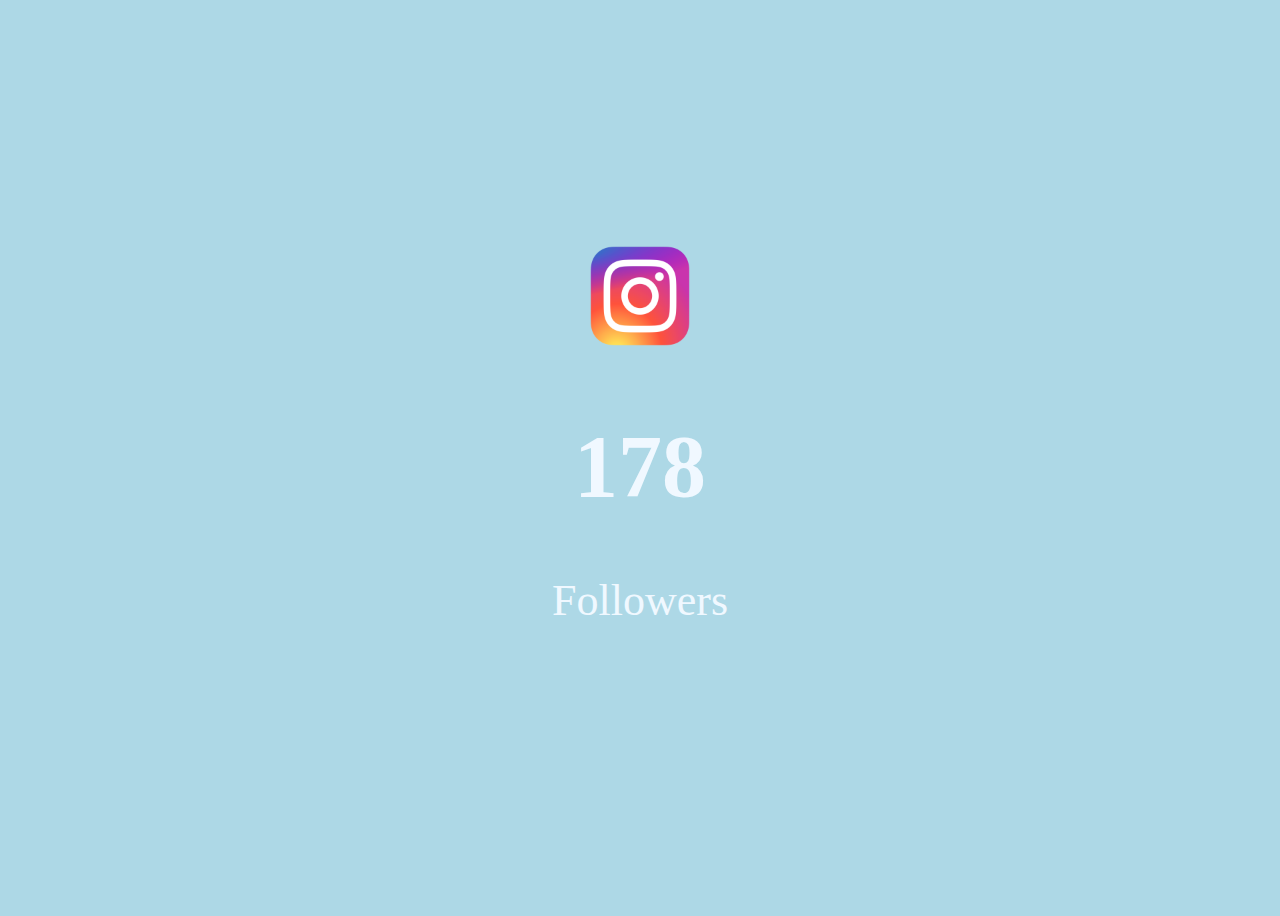
<file: counterProject/index.html>
<!DOCTYPE html>
<html lang="en">
<head>
    <meta charset="UTF-8">
    <meta name="viewport" content="width=device-width, initial-scale=1.0">
    <title>Counter</title>
    <link rel="stylesheet" href="style.css">
</head>
<body>
    <div class="container">
        <img height="100px" src="Instagram_logo.png">
        <h1 class="counter">1000</h1>
        <p class="followers">Followers</p>
    </div>
    <script src="script.js"></script>
</body>
</html>
</file>
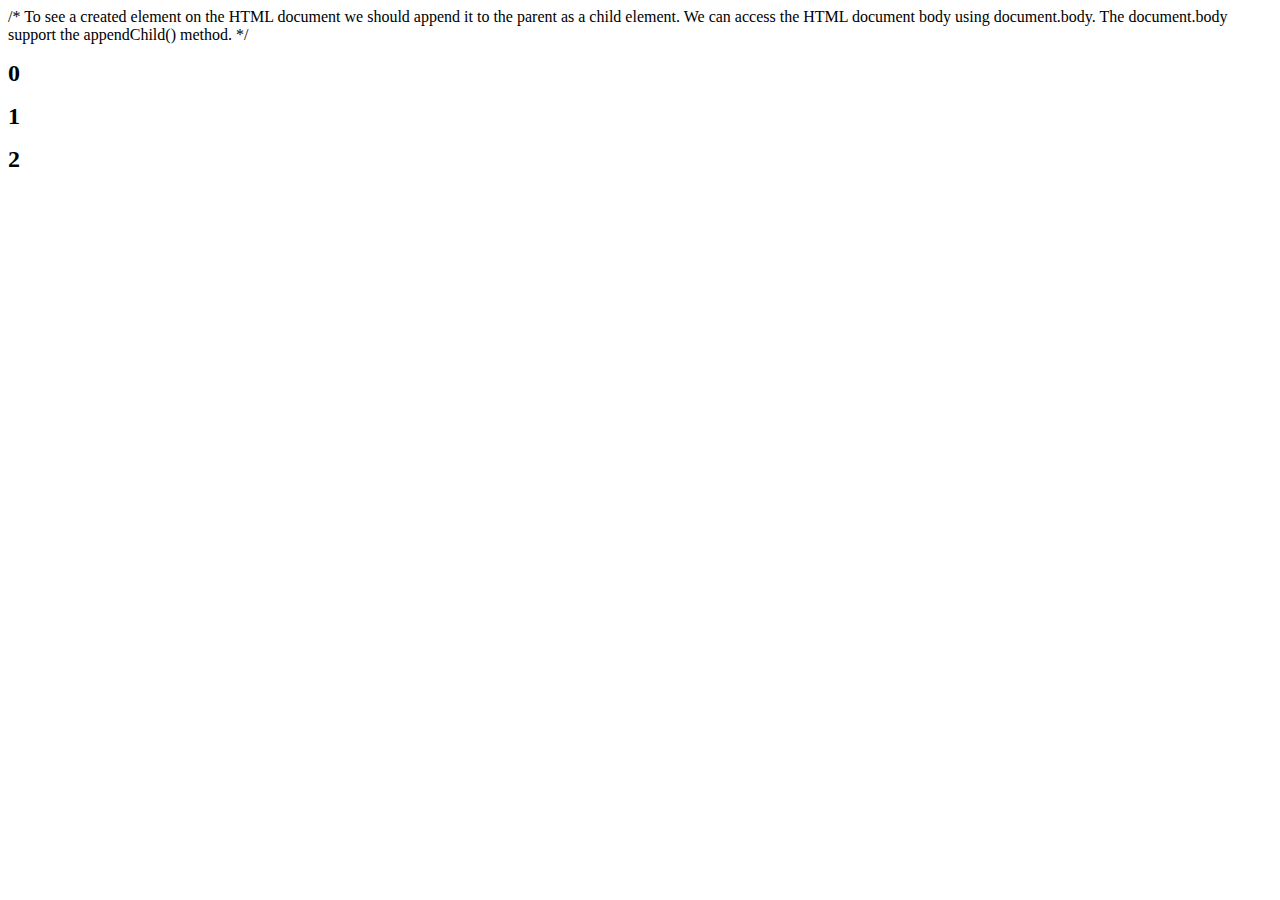
<file: DOM/appendChildElement.html>
/*
To see a created element on the HTML document we should append it to the parent as a child element. We can access the 
HTML document body using document.body. The document.body support the appendChild() method.
*/

<html>

<head>
    <title>Document Object Model</title>
</head>

<body>

    <script>
        // creating multiple elements and appending to parent element
        let title
        for (let i = 0; i < 3; i++) {
            title = document.createElement('h1')
            title.className = 'title'
            title.style.fontSize = '24px'
            title.textContent = i
            document.body.appendChild(title)
        }
    </script>
</body>
</html>
</file>
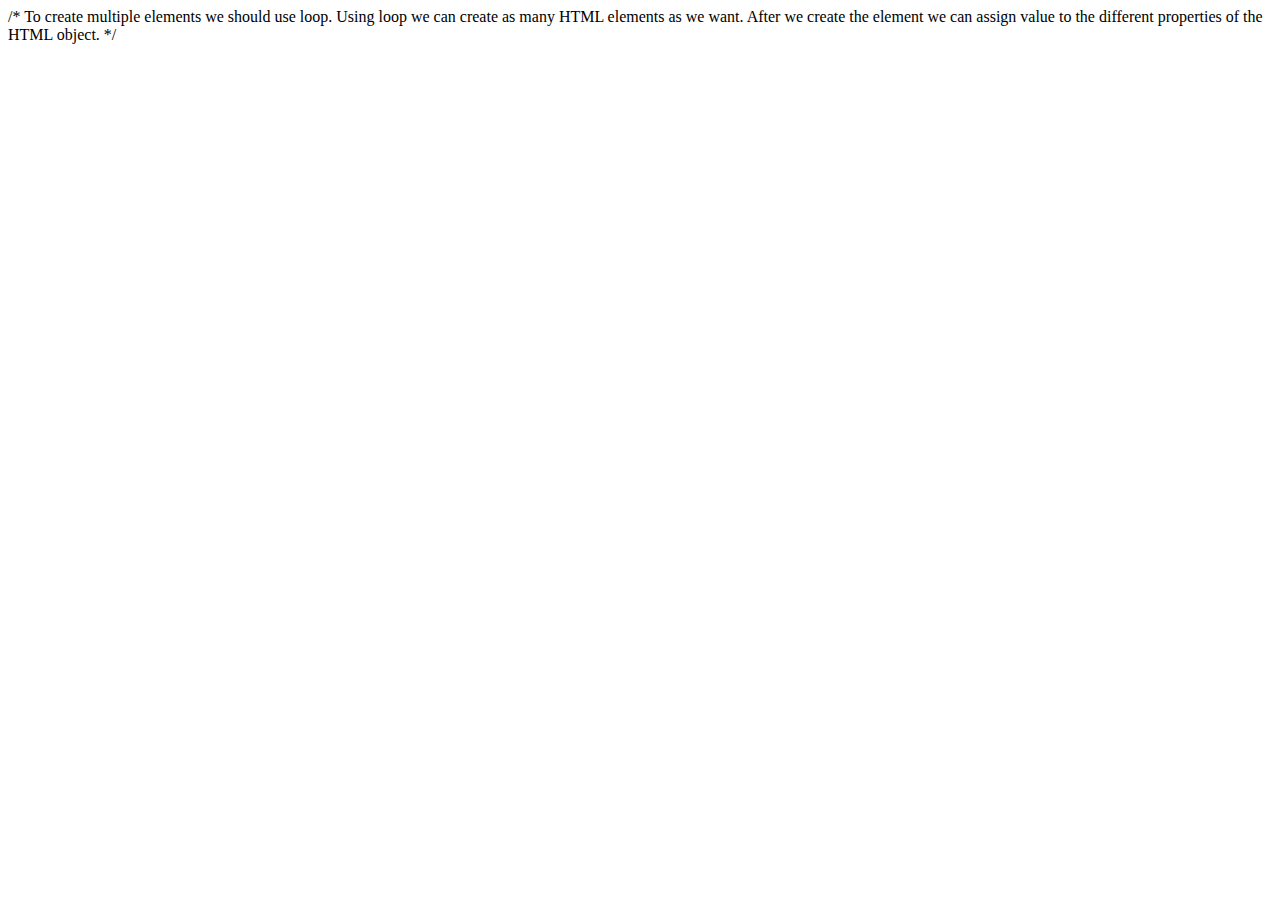
<file: DOM/createElement.html>
/*
To create multiple elements we should use loop. Using loop we can create as many HTML elements as we want. After we create 
the element we can assign value to the different properties of the HTML object.
*/

<html>

<head>
    <title>Document Object Model</title>
</head>

<body>

    <script>
        let title
        for (let i = 0; i < 3; i++) {
            title = document.createElement('h1')
            title.className = 'title'
            title.style.fontSize = '24px'
            title.textContent = i
            console.log(title)
        }
    </script>
</body>

</html>
</file>
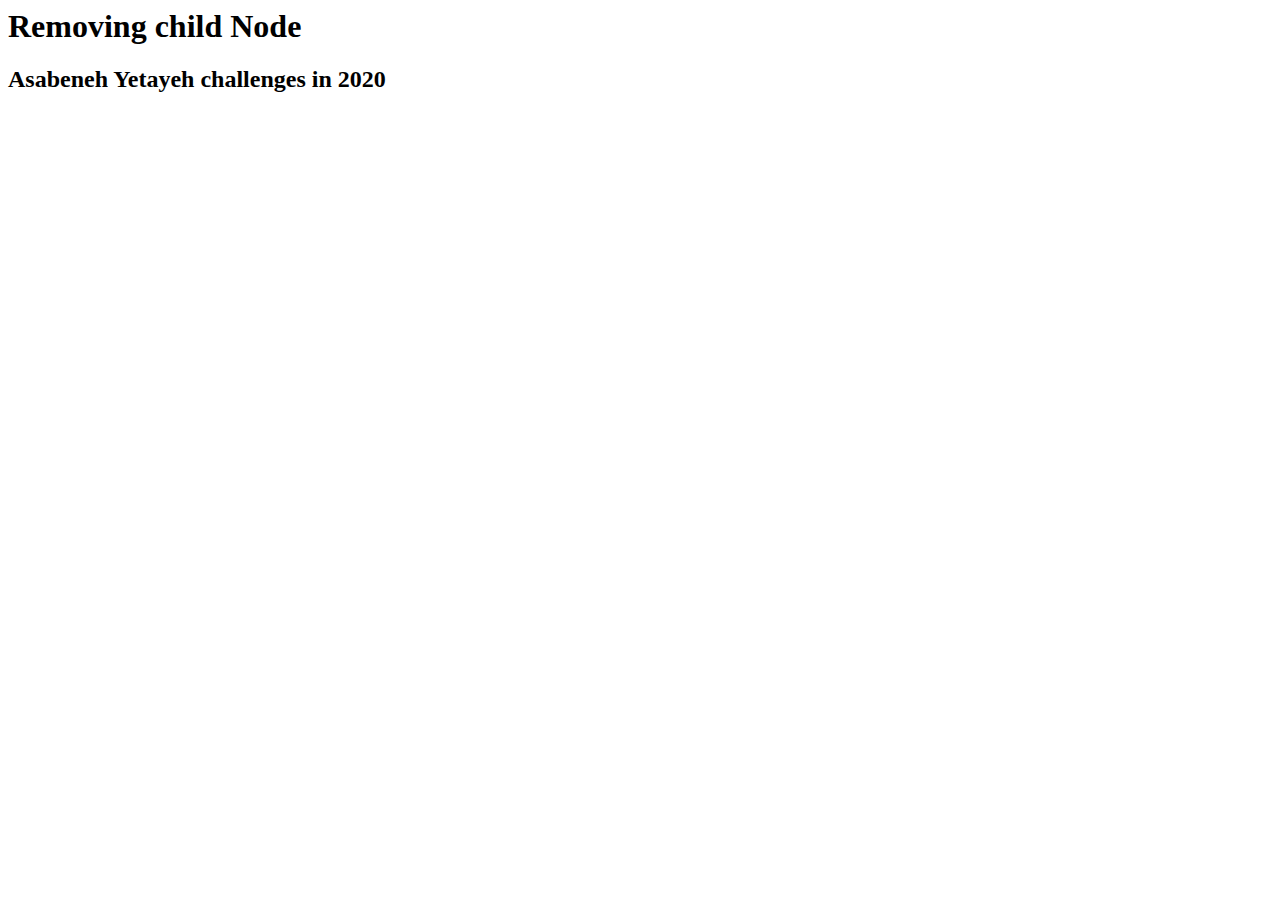
<file: DOM/removeChildElement.html>
<html>

<head>
    <title>Document Object Model:30 Days Of JavaScript</title>
</head>

<body>
    <h1>Removing child Node</h1>
    <h2>Asabeneh Yetayeh challenges in 2020</h1>
    <ul>
        <li>30DaysOfPython Challenge Done</li>
        <li>30DaysOfJavaScript Challenge Done</li>
        <li>30DaysOfReact Challenge Coming</li>
        <li>30DaysOfFullStack Challenge Coming</li>
        <li>30DaysOfDataAnalysis Challenge Coming</li>
        <li>30DaysOfReactNative Challenge Coming</li>
        <li>30DaysOfMachineLearning Challenge Coming</li>
    </ul>

    <script>
        const ul = document.querySelector('ul')
        const lists = document.querySelectorAll('li')
        for (const list of lists) {
            ul.removeChild(list)

        }
    </script>
</body>

</html>
</file>
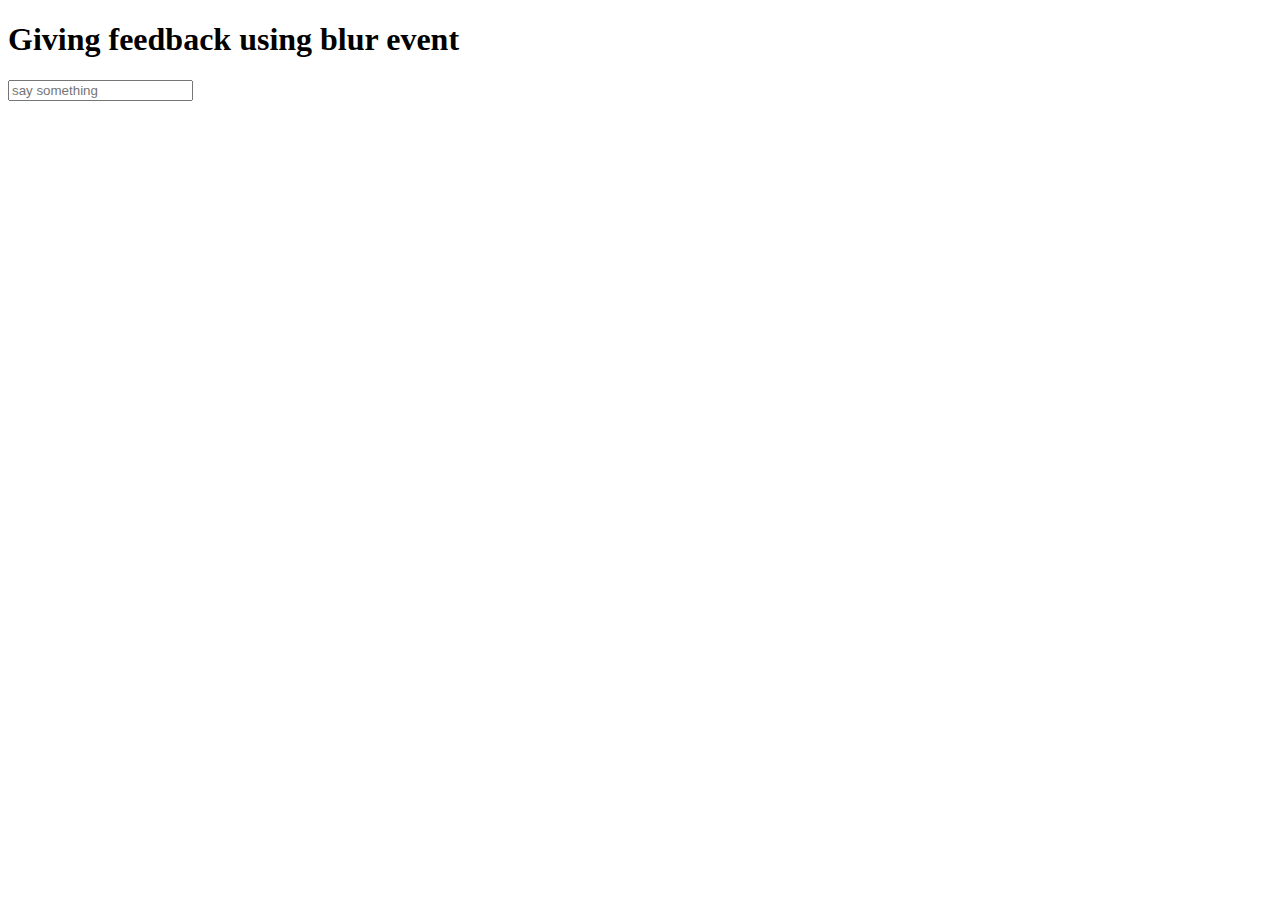
<file: Events/blurEvent.html>
<!DOCTYPE html>
<html>

<head>
    <title>DOM</title>
</head>

<body>
    <h1>Giving feedback using blur event</h1>

    <input type="text" id="mass" placeholder="say something" />
    <p></p>

    <script>
        const input = document.querySelector('input')
        const p = document.querySelector('p')

        input.addEventListener('blur', (e) => {
            p.textContent = 'Field is required'
            p.style.color = 'red'

        })
    </script>
</body>

</html>
</file>
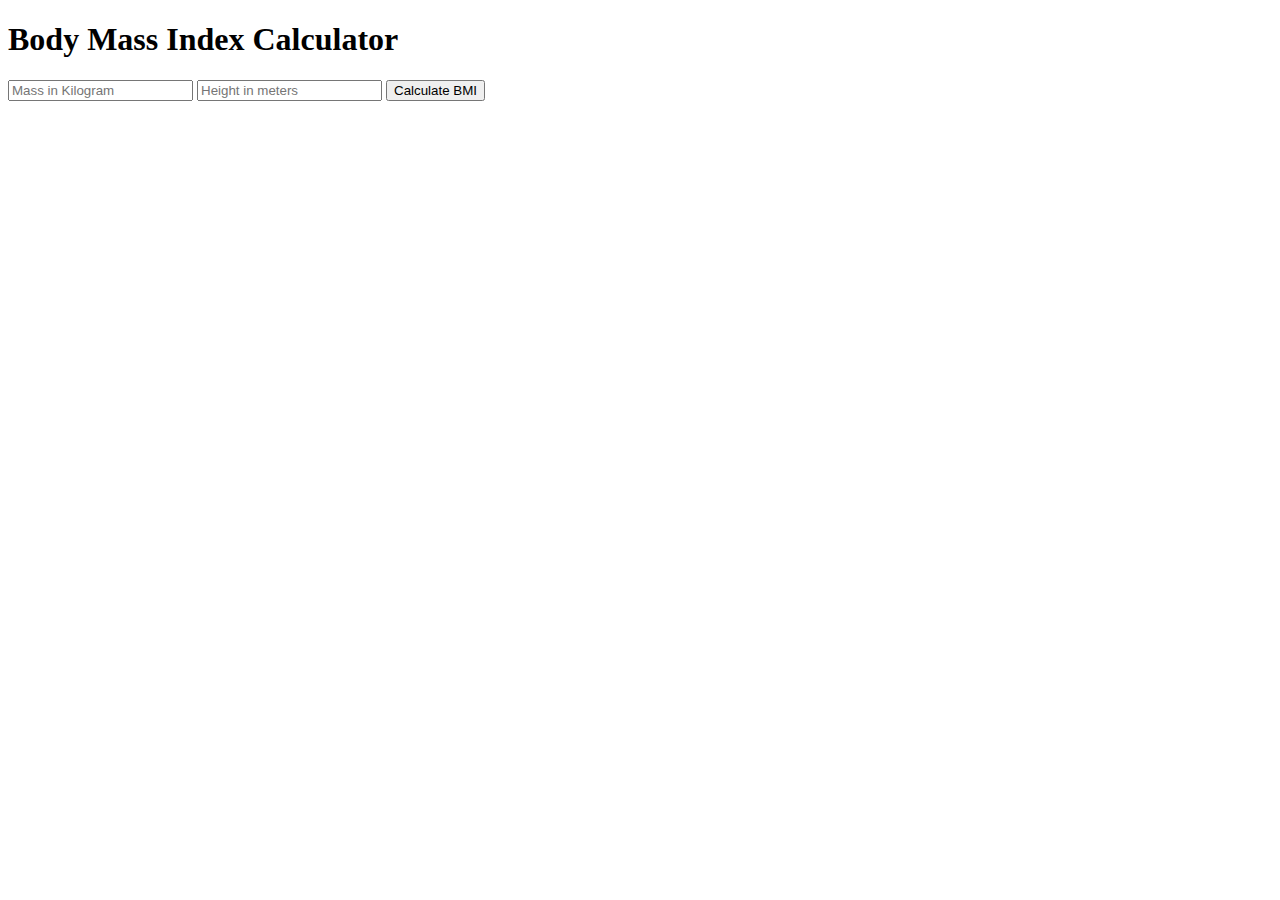
<file: Events/inputValue.html>
<!DOCTYPE html>
<html>
  <head>
    <title>DOM</title>
  </head>

  <body>
    <h1>Body Mass Index Calculator</h1>

    <input type="text" id="mass" placeholder="Mass in Kilogram" />
    <input type="text" id="height" placeholder="Height in meters" />
    <button>Calculate BMI</button>

    <script>
      const mass = document.querySelector('#mass')
      const height = document.querySelector('#height')
      const button = document.querySelector('button')

      let bmi
      button.addEventListener('click', () => {
        bmi = mass.value / height.value ** 2
        alert(`your bmi is ${bmi.toFixed(2)}`)
        console.log(bmi)
      })
    </script>
  </body>
</html>
</file>
<file: counterProject/style.css>
body{
    background-color: lightblue;
    display: flex;
    justify-content: center;
    align-items: center;
    min-height: 100vh;
    font-size: 44px;
    text-align: center;
    color: aliceblue;
}

.description{
    transition: 0.9s ease-in-out;
}
</file>
